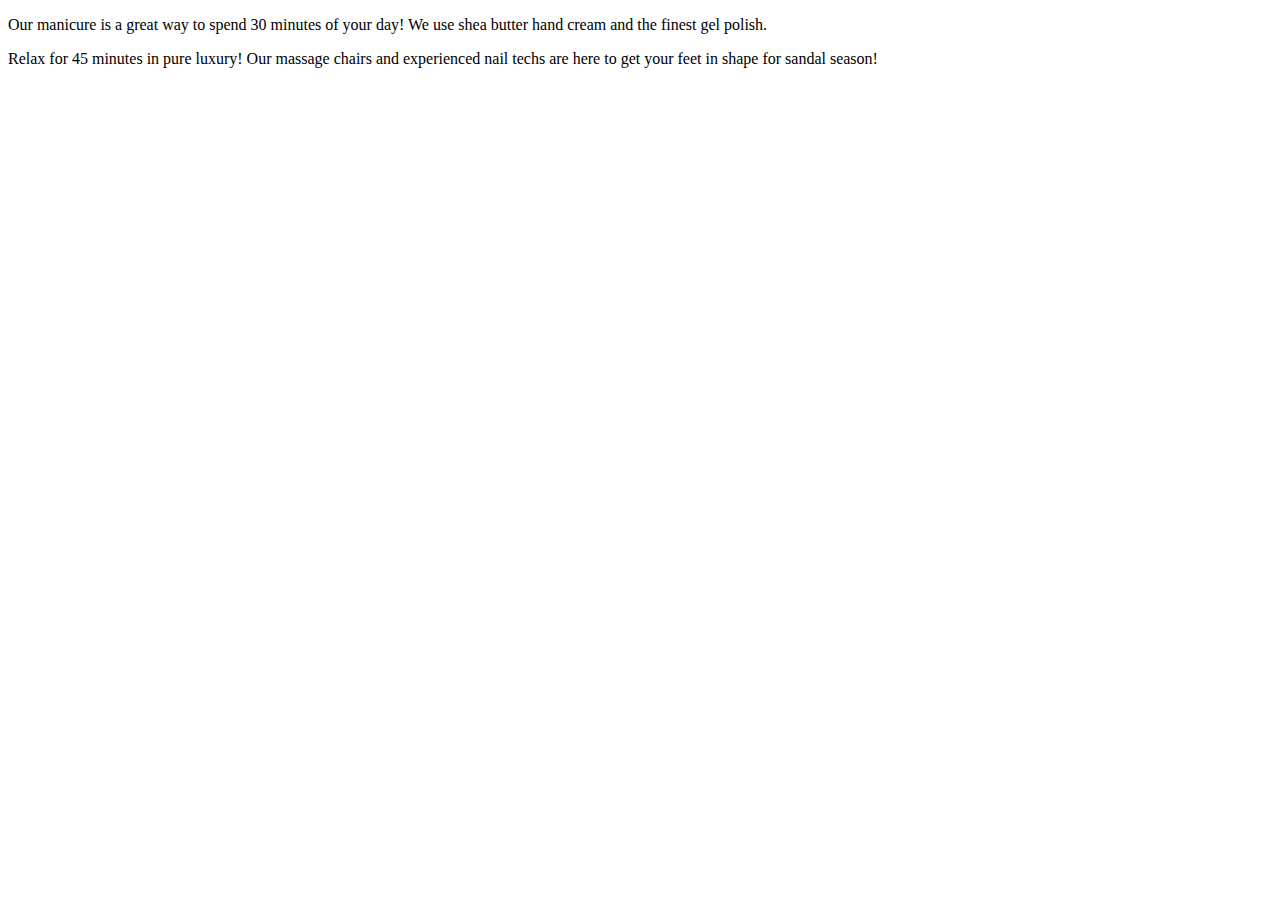
<file: src/main/resources/templates/fragments.html>
<!DOCTYPE html>
<html lang="en" xmlns:th="http://www.thymeleaf.org">
<head>
    <meta charset="UTF-8">
    <link rel="stylesheet" type="text/css" th:href="@{/styles.css}">
    <title>Fragments</title>
</head>
<body>
<div th:fragment="manicureDescription">
    <p>Our manicure is a great way to spend 30 minutes of your day! We use shea butter hand cream and the finest gel polish.</p>
</div>
<div th:fragment="pedicureDescription">
    <p>Relax for 45 minutes in pure luxury! Our massage chairs and experienced nail techs are here to get your feet in shape for sandal season!</p>
</div>
</body>
</html>
</file>
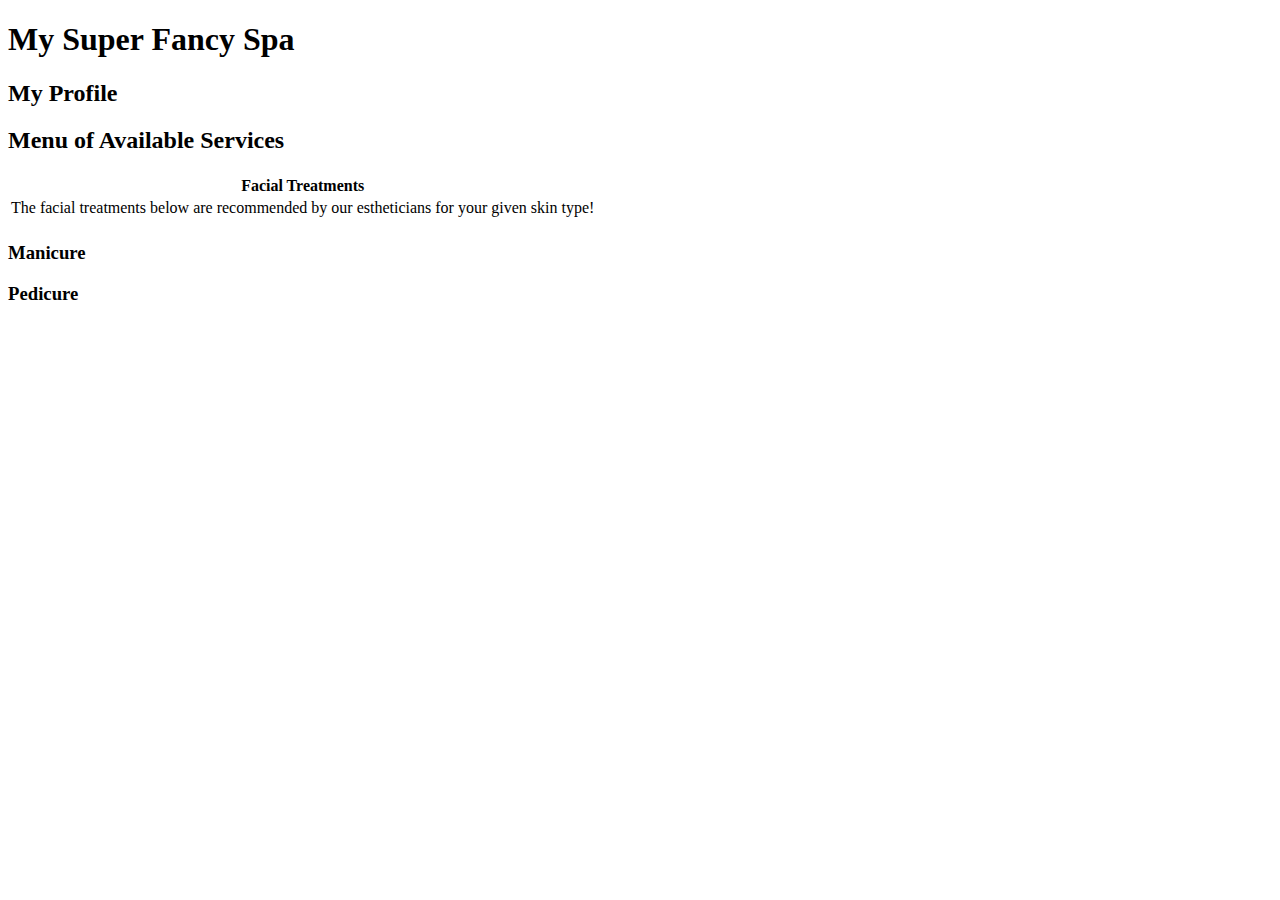
<file: src/main/resources/templates/menu.html>
<!DOCTYPE html>
<html lang="en" xmlns:th = "http://www.thymeleaf.org/">
<head>
    <meta charset="UTF-8" />
    <title>Spa Menu</title>
    <link rel="stylesheet" type="text/css" th:href="@{/styles.css}">
</head>
<body>
<h1>My Super Fancy Spa</h1>
<div id="clientProfile">
    <h2>My Profile</h2>
    <p th:text="${name}"></p>
    <p th:text="${skintype}"></p>
    <p th:text="${manipedi}"></p>
</div>
<div id="servicesMenu">
    <h2>Menu of Available Services</h2>
    <table>
        <thead>
        <tr>
            <th>Facial Treatments</th>
        </tr>
        </thead>
        <tbody>
        <td>The facial treatments below are recommended by our estheticians for your given skin type!</td>
        <tr th:block th:each="facial : ${appropriateFacials}">
            <td th:text="${facial}"></td>
        </tr>
        </tbody>
    </table>
    <div th:if="${manipedi.contains('manicure')}">
        <h3>Manicure</h3>
        <div th:replace="fragments :: manicureDescription"></div>
    </div>
    <div th:if="${manipedi.contains('pedicure')}">
        <h3>Pedicure</h3>
        <div th:replace="fragments :: pedicureDescription"></div>
    </div>
</div>
</body>
</html>
</file>
